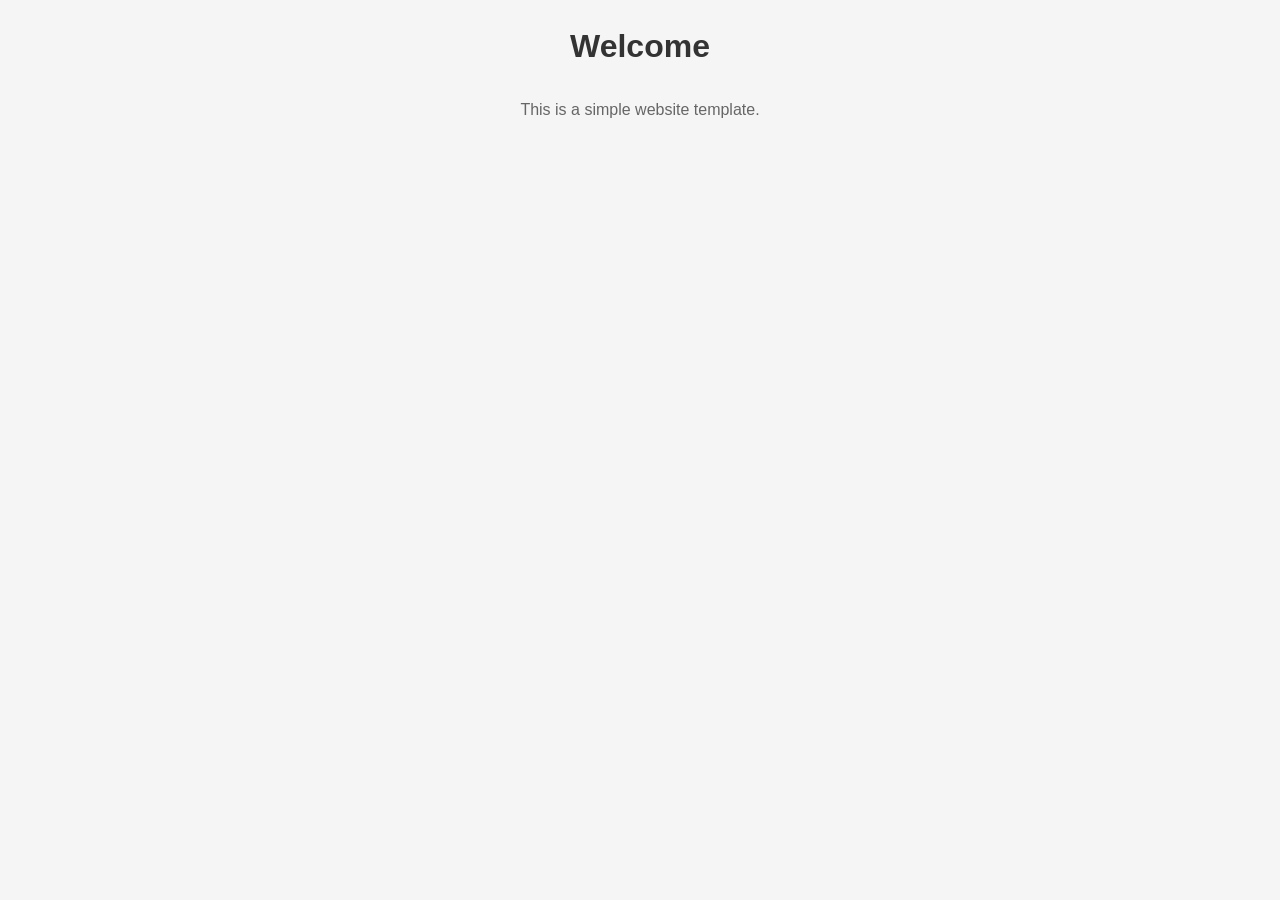
<file: index.html>
<!DOCTYPE html>
<html lang="en">
<head>
    <meta charset="UTF-8">
    <meta name="viewport" content="width=device-width, initial-scale=1.0">
    <title>Glenn's Website</title>
    <link rel="stylesheet" href="styles.css">
</head>
<body>
    <h1>Welcome</h1>
    <p>This is a simple website template.</p>
</body>
</html>
</file>
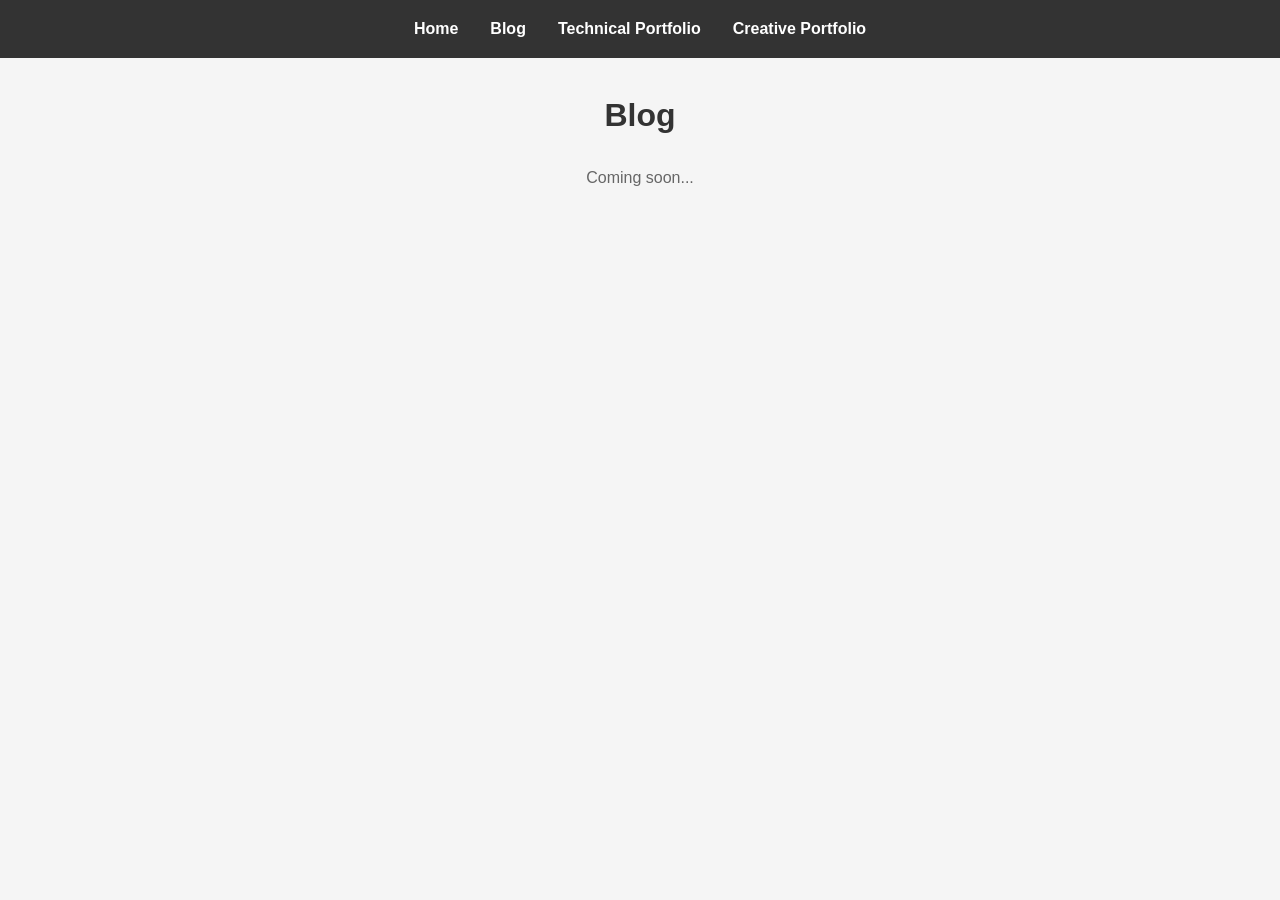
<file: blog.html>
<!DOCTYPE html>
<html lang="en">
<head>
    <meta charset="UTF-8">
    <meta name="viewport" content="width=device-width, initial-scale=1.0">
    <title>Blog - Glenn's Website</title>
    <link rel="stylesheet" href="styles.css">
</head>
<body>
    <nav>
        <ul>
            <li><a href="index.html">Home</a></li>
            <li><a href="blog.html">Blog</a></li>
            <li><a href="technical.html">Technical Portfolio</a></li>
            <li><a href="creative.html">Creative Portfolio</a></li>
        </ul>
    </nav>
    <main>
        <h1>Blog</h1>
        <p>Coming soon...</p>
    </main>
</body>
</html>
</file>
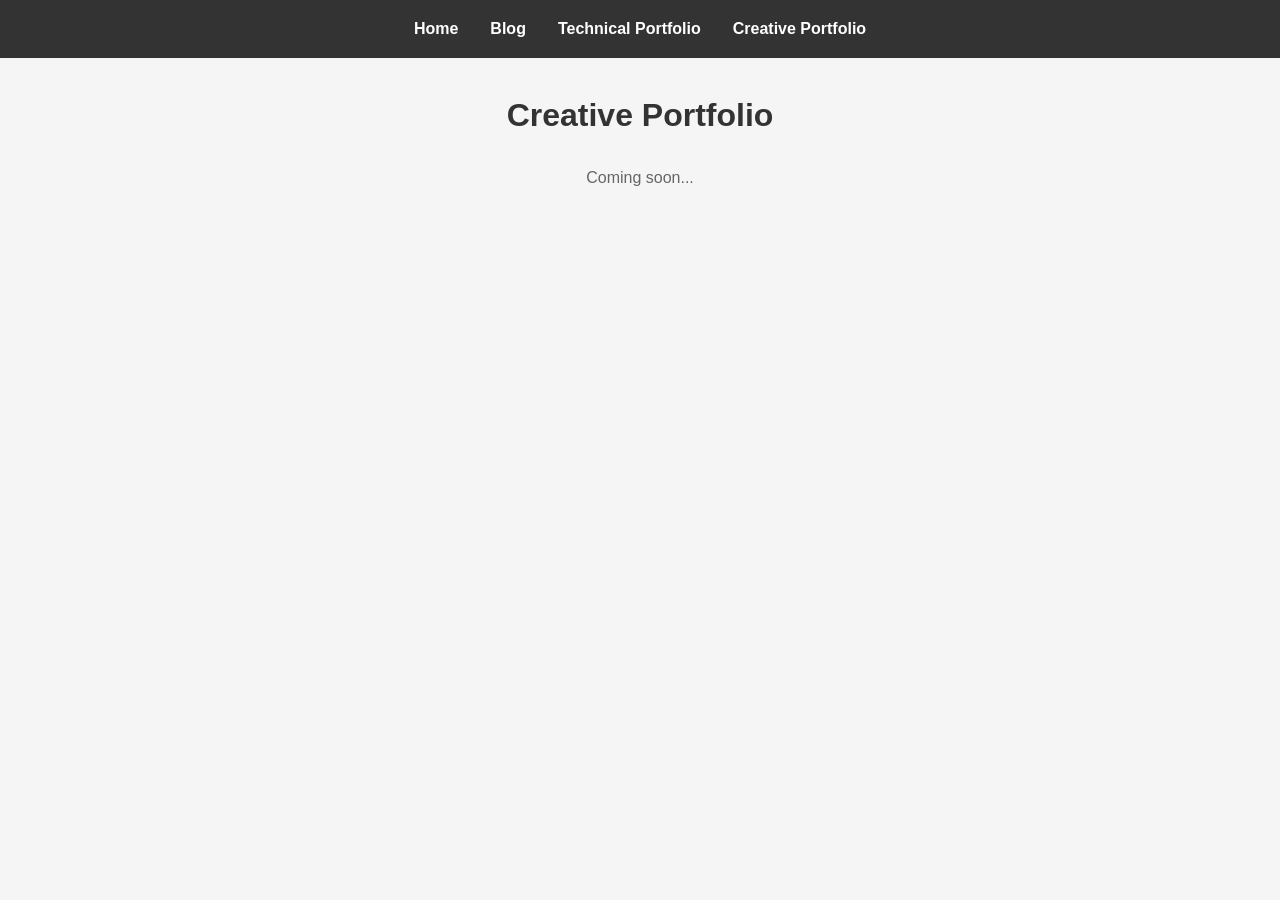
<file: creative.html>
<!DOCTYPE html>
<html lang="en">
<head>
    <meta charset="UTF-8">
    <meta name="viewport" content="width=device-width, initial-scale=1.0">
    <title>Creative Portfolio - Glenn's Website</title>
    <link rel="stylesheet" href="styles.css">
</head>
<body>
    <nav>
        <ul>
            <li><a href="index.html">Home</a></li>
            <li><a href="blog.html">Blog</a></li>
            <li><a href="technical.html">Technical Portfolio</a></li>
            <li><a href="creative.html">Creative Portfolio</a></li>
        </ul>
    </nav>
    <main>
        <h1>Creative Portfolio</h1>
        <p>Coming soon...</p>
    </main>
</body>
</html>
</file>
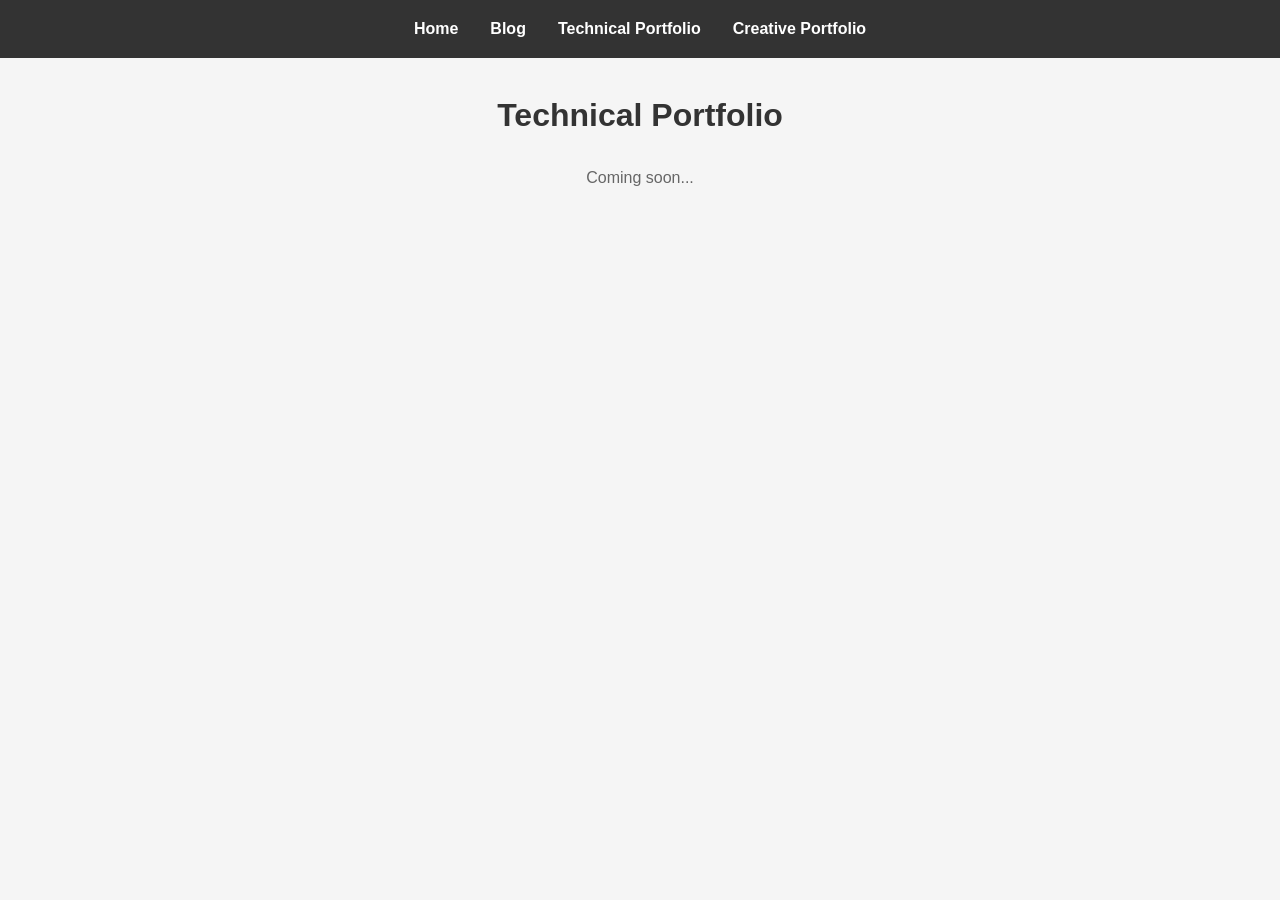
<file: technical.html>
<!DOCTYPE html>
<html lang="en">
<head>
    <meta charset="UTF-8">
    <meta name="viewport" content="width=device-width, initial-scale=1.0">
    <title>Technical Portfolio - Glenn's Website</title>
    <link rel="stylesheet" href="styles.css">
</head>
<body>
    <nav>
        <ul>
            <li><a href="index.html">Home</a></li>
            <li><a href="blog.html">Blog</a></li>
            <li><a href="technical.html">Technical Portfolio</a></li>
            <li><a href="creative.html">Creative Portfolio</a></li>
        </ul>
    </nav>
    <main>
        <h1>Technical Portfolio</h1>
        <p>Coming soon...</p>
    </main>
</body>
</html>
</file>
<file: styles.css>
body {
    font-family: Arial, sans-serif;
    margin: 0;
    padding: 0;
    line-height: 1.6;
    background-color: #f5f5f5;
}

nav {
    background-color: #333;
    padding: 1rem;
}

nav ul {
    list-style: none;
    padding: 0;
    margin: 0;
    display: flex;
    justify-content: center;
    gap: 2rem;
}

nav a {
    color: white;
    text-decoration: none;
    font-weight: bold;
}

nav a:hover {
    color: #ddd;
}

main {
    max-width: 800px;
    margin: 2rem auto;
    padding: 0 1rem;
}

h1 {
    color: #333;
    text-align: center;
    margin-bottom: 1.5rem;
}

p {
    color: #666;
    text-align: center;
}
</file>
